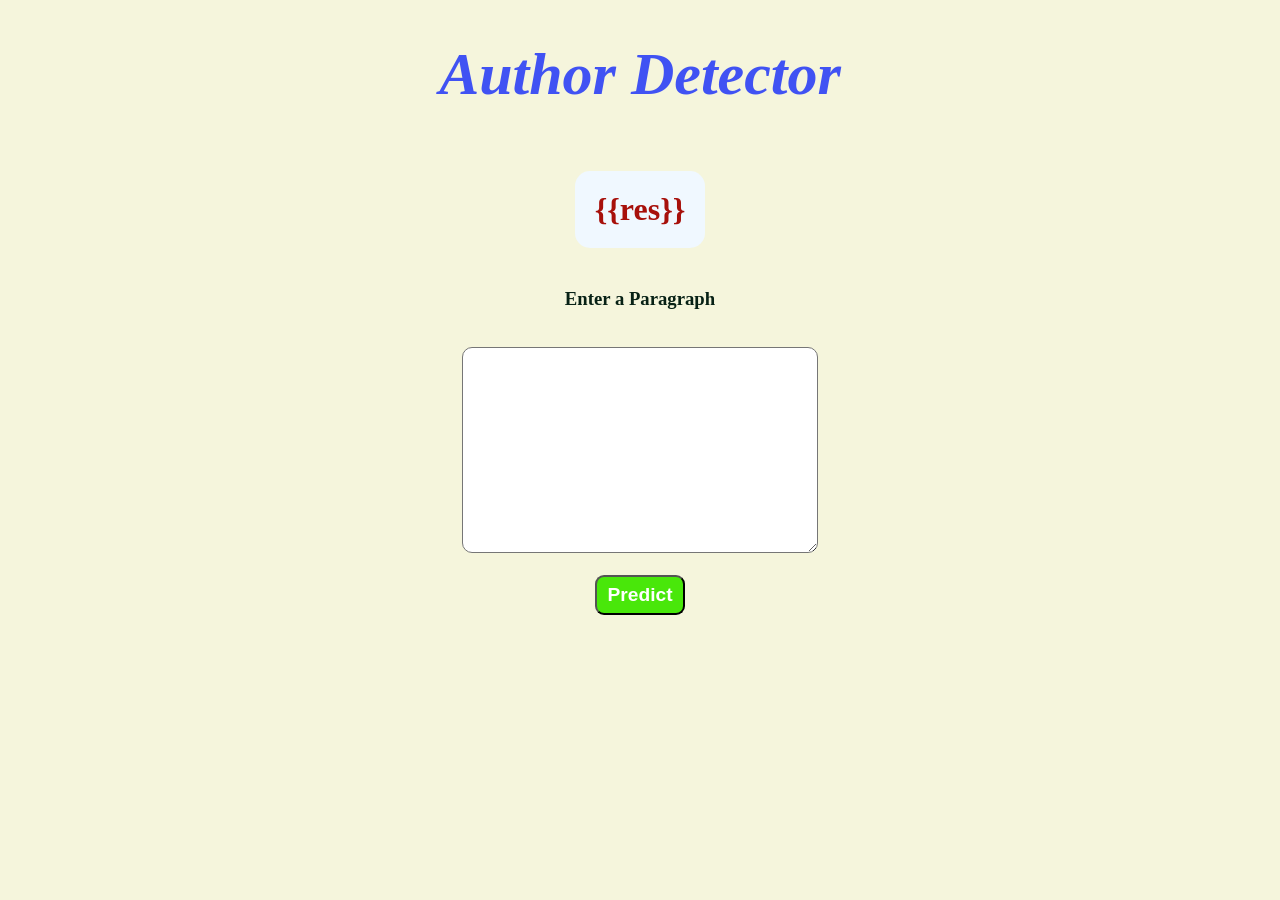
<file: templates/index.html>
<!DOCTYPE html>
<html lang="en">
<head>
    <meta charset="UTF-8">
    <meta http-equiv="X-UA-Compatible" content="IE=edge">
    <meta name="viewport" content="width=device-width, initial-scale=1.0">
    <title>Author Detection</title>
    <link rel="stylesheet" href="/static/style.css">
    <style>
        #header{
            font-size:60px;
        }
        #result{
            color: rgb(167, 16, 11);
            background-color: aliceblue;
            display: inline-block;
            padding: 20px;
            border-radius: 15px;
        }
    </style>
</head>
<body>
    <div class="container">
        <h1 id = "header"><i>Author Detector</i></h1>

        <h1 id="result">{{res}}</h1>
        
        <form method="post" action="/predict">
            <label id = "label-el"><h3>Enter a Paragraph</h3></label><br>
            <!-- <input type="text" name="sentence" id = "sentence-el"><br><br> -->
            <textarea type = "text" name = "sentence" id = "sentence-el" ></textarea> <br><br>
            <input type="submit" value="Predict" id = "btn-submit"><br><br>
            
        </form>
    </div>
</body>
</html>
</file>
<file: static/style.css>
body{
    background-color: beige;
    text-align: center;
}

#sentence-el{
    width: 350px;
    height: 200px;
    border-radius: 10px;
}
#label-el{
    color: rgb(7, 33, 21);
    text-align: center;
    
}
#btn-submit{
    background-color: rgb(73, 231, 10);
    border-radius: 9px;
    width: 90px;
    height: 40px;
    font-size: larger;
    font-weight: bolder;
    color: rgb(255, 255, 255);

}

#header{
    color: #4052f3;
}
</file>
